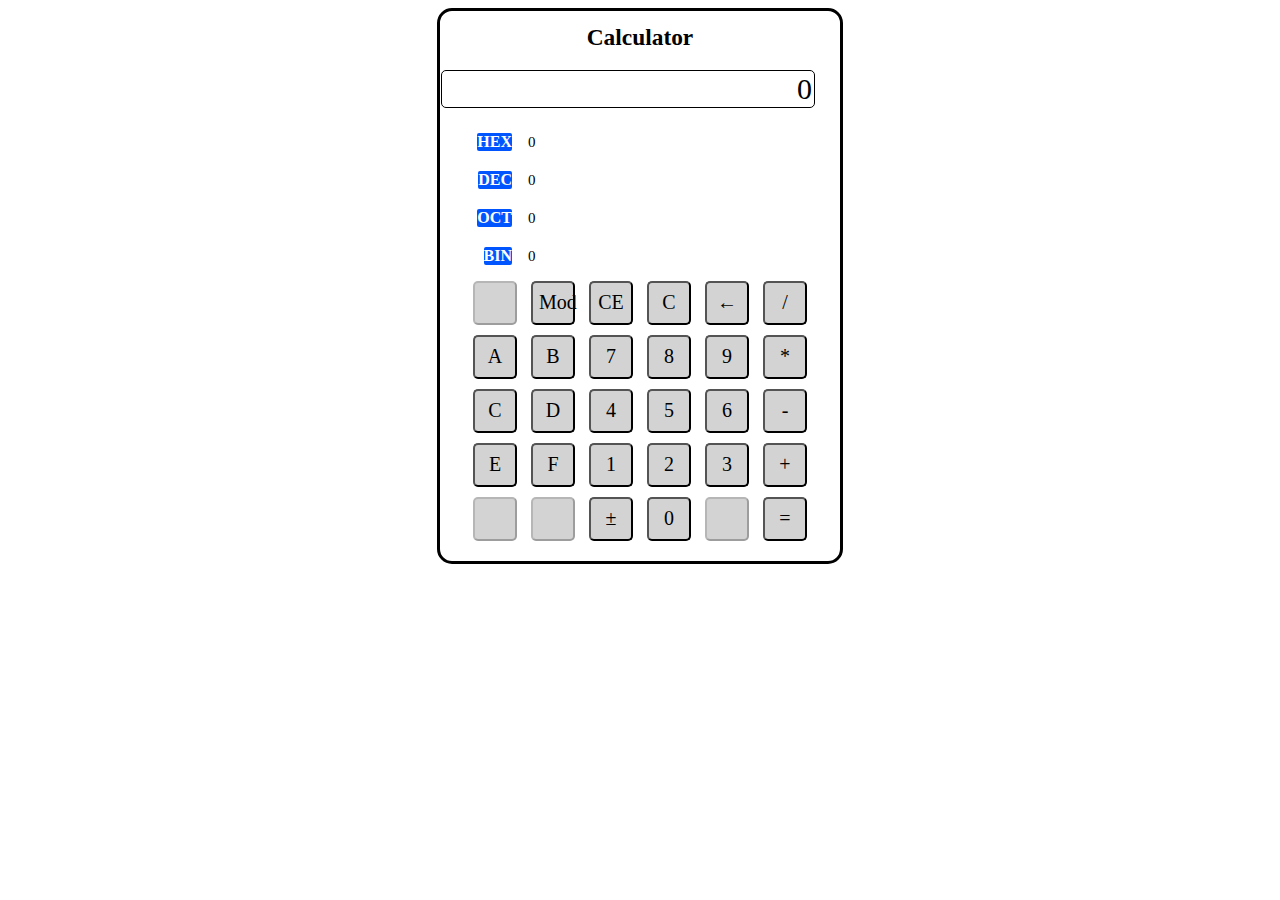
<file: index.html>
<!doctype html> 
<html>
<head>
    <title>Calculator</title>
    <meta charset="utf-8">
    <link rel="icon" type="image/png" href="icon.png"/><!--page icon-->
    <link rel="stylesheet" type="text/css" href="style.css"/>
    <script src="calc.js"></script>
</head>
<body>
    <div id="calc">
    <form name="calculator">
        <!--title-->
        <div id="title"><h3>Calculator</h3></div>
        
        <!--screen-->
        <div class="show">
            <input type="text" id="main" value="0">
        </div>
        
        <!---hex---->
        <div class="show">
            <h4 onclick="setCarry(16)">HEX</h4>
            <input type="text" id="hex" value="0">
        </div>
        
        <!---dec---->
        <div class="show">
            <h4 onclick="setCarry(10)">DEC</h4>
            <input type="text" id="dec" value="0">
        </div>
        
        <!---oct---->
        <div class="show">
            <h4 onclick="setCarry(8)">OCT</h4>
            <input type="text" id="oct" value="0">
        </div>
        
        <!---bin---->
        <div class="show">
            <h4 onclick="setCarry(2)">BIN</h4>
            <input type="text" id="bin" value="0">
        </div>

        <!--button-->
        <div class="btn_group">
            <div class="btn_row">
              <button disabled>&nbsp;</button>
              <button value="%">Mod</button>
              <button value="clear">CE</button>
              <button value="init">C</button>
              <button value="back">&larr;</button>
              <button value="/">/</button>
            </div>
            <div class="btn_row">
              <button value="A">A</button>
              <button value="B">B</button>
              <button value="7">7</button>
              <button value="8">8</button>
              <button value="9">9</button>
              <button value="*">*</button>
            </div>
            <div class="btn_row">
              <button value="C">C</button>
              <button value="D">D</button>
              <button value="4">4</button>
              <button value="5">5</button>
              <button value="6">6</button>
              <button value="-">-</button>
            </div>
            <div class="btn_row">
              <button value="E">E</button>
              <button value="F">F</button>
              <button value="1">1</button>
              <button value="2">2</button>
              <button value="3">3</button>
              <button value="+">+</button>
            </div>
            <div class="btn_row">
              <button disabled>&nbsp;</button>
              <button disabled>&nbsp;</button>
              <button value="neg">&plusmn;</button>
              <button value="0">0</button>
              <button disabled>&nbsp;</button>
              <button value="=">=</button>
            </div>
        </div>
    </form>
    <div>
</body>
</html>
</file>
<file: style.css>
/*general setting*/
* {
    font-family: consolas, san-serif;
}

/*the appearance of calc*/
#calc {
    margin: auto;
    height: 550px;
    width: 400px;
    border: 3px solid black;
    border-radius: 15px;
}

#title {
    position: relative;
    top: -10px;
    text-align: center;
    font-size: 20px;
}

/***********display***********/
.show {
    position: relative;
    text-align: right;
    margin: auto;
}

.show h4 {
    position: relative;
    display: inline-block;
    right: 10px;
    margin: 10px;
    color: white;
    background-color: #0055FF;
    border-radius: 2px;
    border-color: blue;
}

h4:hover {
    background-color: skyblue;  
}

.show input {
    position: relative;
    display:inline-block;
    right: 10px;
    text-align: left;
    font-size: 15px;
    border: none;
    width: 300px;
}

#main {
    top: -15px;
    right: 25px;
    font-size: 30px;
    text-align: right;
    border: 1px solid black;
    border-radius:5px;
    width: auto;
}

/*****************************/

/***********button***********/
.btn {
    vertical-align: center;
    text-align: center;
    height: 32px;
    width: 32px;
}

/*button*/
.btn_group {
    position: relative;
    top: 1px;
    margin: auto;
}

.btn_row {
    position: relative;
    margin: auto;
    text-align: center;
}

button {
    margin: 5px;
    font-size: 20px;
    text-align: center;
    vertical-align: center;
    height: 44px;
    width: 44px;
    background-color: lightgray;
    border-radius: 5px;
}
/****************************/
</file>
